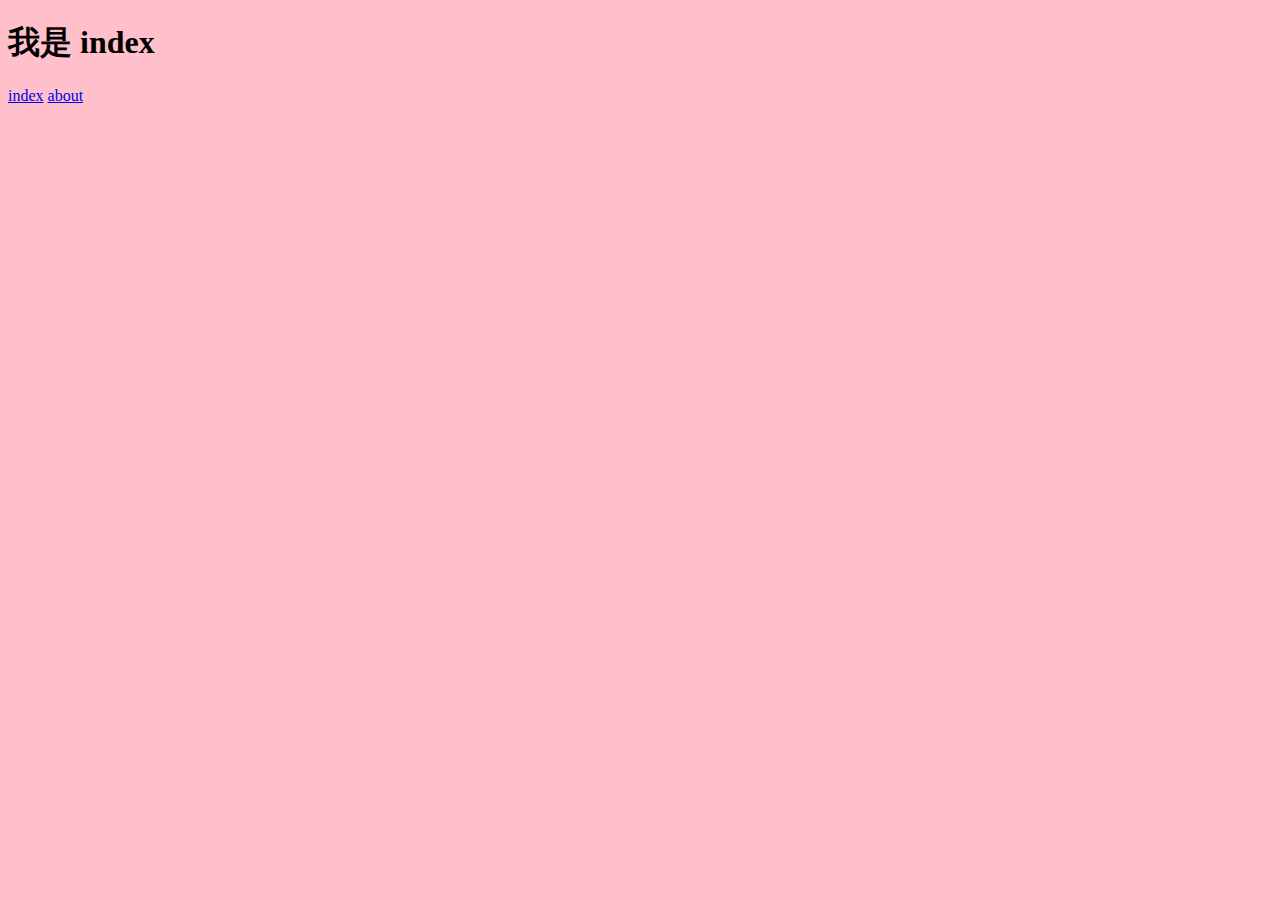
<file: index.html>
<!DOCTYPE html>
<html lang="en">
<head>
    <meta charset="UTF-8">
    <meta name="viewport" content="width=device-width, initial-scale=1.0">
    <title>Document</title>
    <link rel="stylesheet" href="./style/all.css">
</head>
<body>
    <h1>我是 index</h1>

<a href="./index.html">index</a>
<a href="./about.html">about</a>

</body>
</html>
</file>
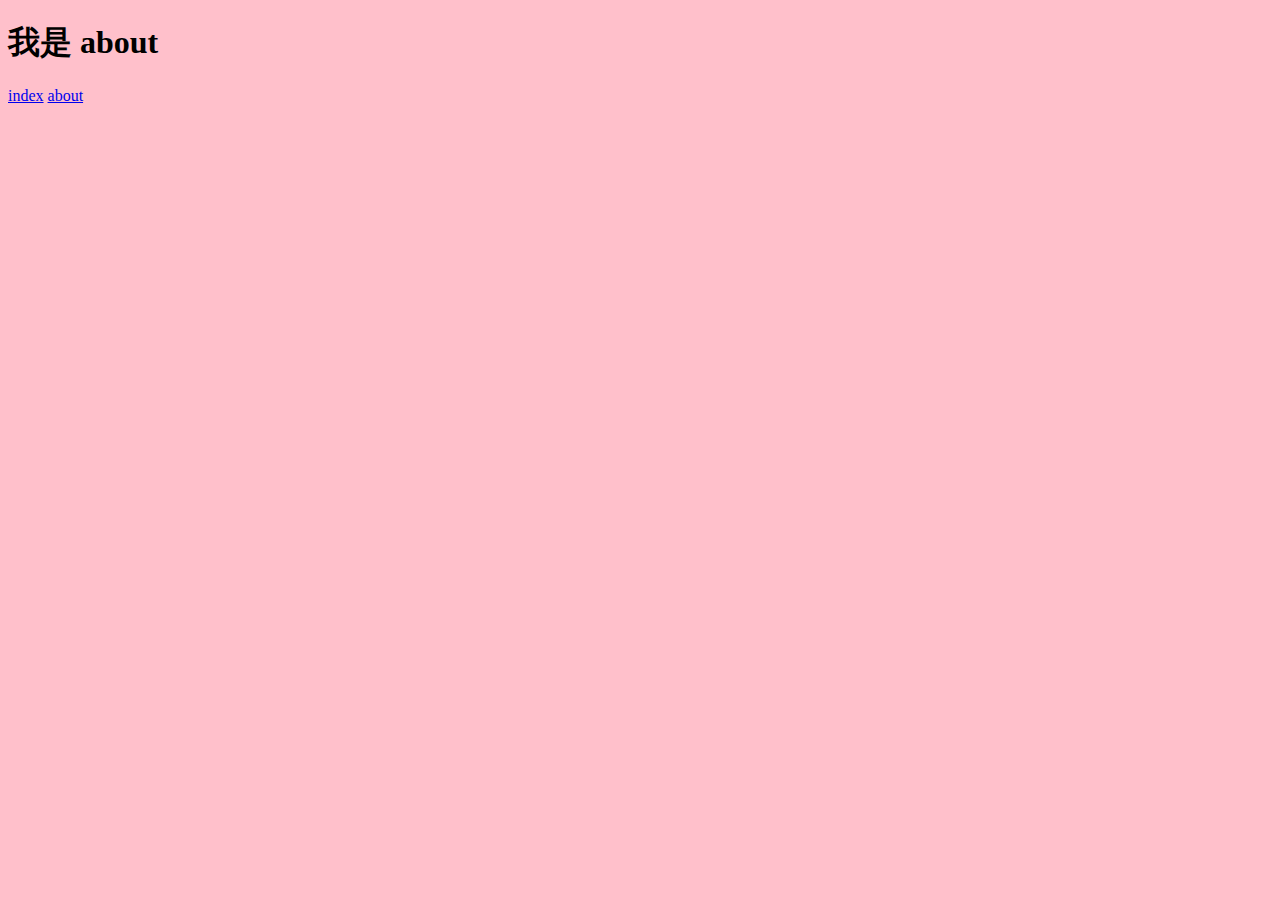
<file: about.html>
<!DOCTYPE html>
<html lang="en">
<head>
    <meta charset="UTF-8">
    <meta name="viewport" content="width=device-width, initial-scale=1.0">
    <title>Document</title>
    <link rel="stylesheet" href="./style/all.css">
</head>
<body>
    <h1>我是 about</h1>

    <a href="./index.html">index</a>
<a href="./about.html">about</a>
</body>
</html>
</file>
<file: style/all.css>
@charset "utf-8";

body {
    background-color: pink;
}
</file>
